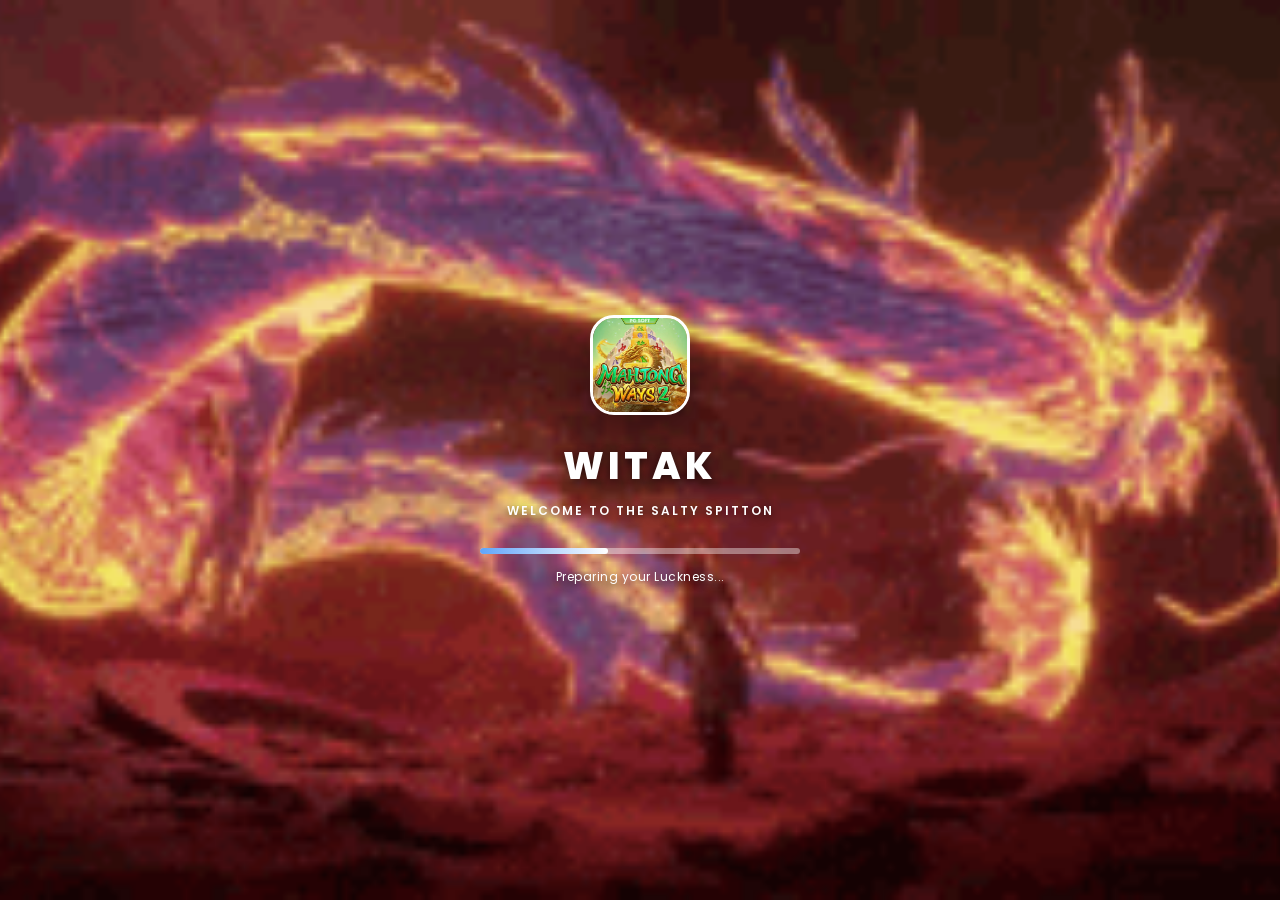
<file: index.html>
<!DOCTYPE html>
<html lang="id">
<head>
    <meta charset="UTF-8">
    <meta name="viewport" content="width=device-width, initial-scale=1.0">
    <title>Welcome Newbie 💖</title>
    <link rel="stylesheet" href="style-home.css">
</head>
<body>
<!-- LOADING SCREEN -->
<div id="loader" class="loader-screen">
    <div class="loader-content">
        <div class="loader-logo"><img src="file logo.jpg"></div>

        <h1 class="loader-name">WITAK</h1>

        <p class="loader-subtitle">
            WELCOME TO THE SALTY SPITTON
        </p>

        <div class="loader-track">
            <div class="loader-progress"></div>
        </div>

        <span class="loader-text">Preparing your Luckness...</span>
    </div>
</div>
    <div class="container">
        <div class="emoji"><img src="file logo.jpg"></div>

        <h1 class="judul">Selamat Datang!</h1>

        <p class="tks">
            Hai newbie! 🤔<br>
            Silakan klik kalau kamu berani~
        </p>

        <button type="button" id="button" class="btn-masuk">
            Daftar/Masuk 
        </button>

        <p class="footer">Made with 💥 and a little chaos</p>
    </div>

    <!-- POPUP PERTANYAAN -->
    <div class="popup" id="popup">
        <div class="popup-box" id="popupBox">
            <div class="popup-emoji" id="popupEmoji">😎</div>

            <h2 id="pertanyaan">Nuel ganteng kan?</h2>

            <p id="deskripsi">Jawab yang jujur yaa! 🤨</p>

            <div class="button-area" id="buttonArea">
                <button type="button" id="ya" class="btn-ya">
                    YA 😍
                </button>

                <button type="button" id="tidak" class="btn-tidak">
                    TIDAK 🙄
                </button>
            </div>

            <button type="button" id="ulang" class="btn-ulang">
                Main lagi 🔄
            </button>
        </div>
    </div>

    <script src="Script.js"></script>
</body>
</html>
</file>
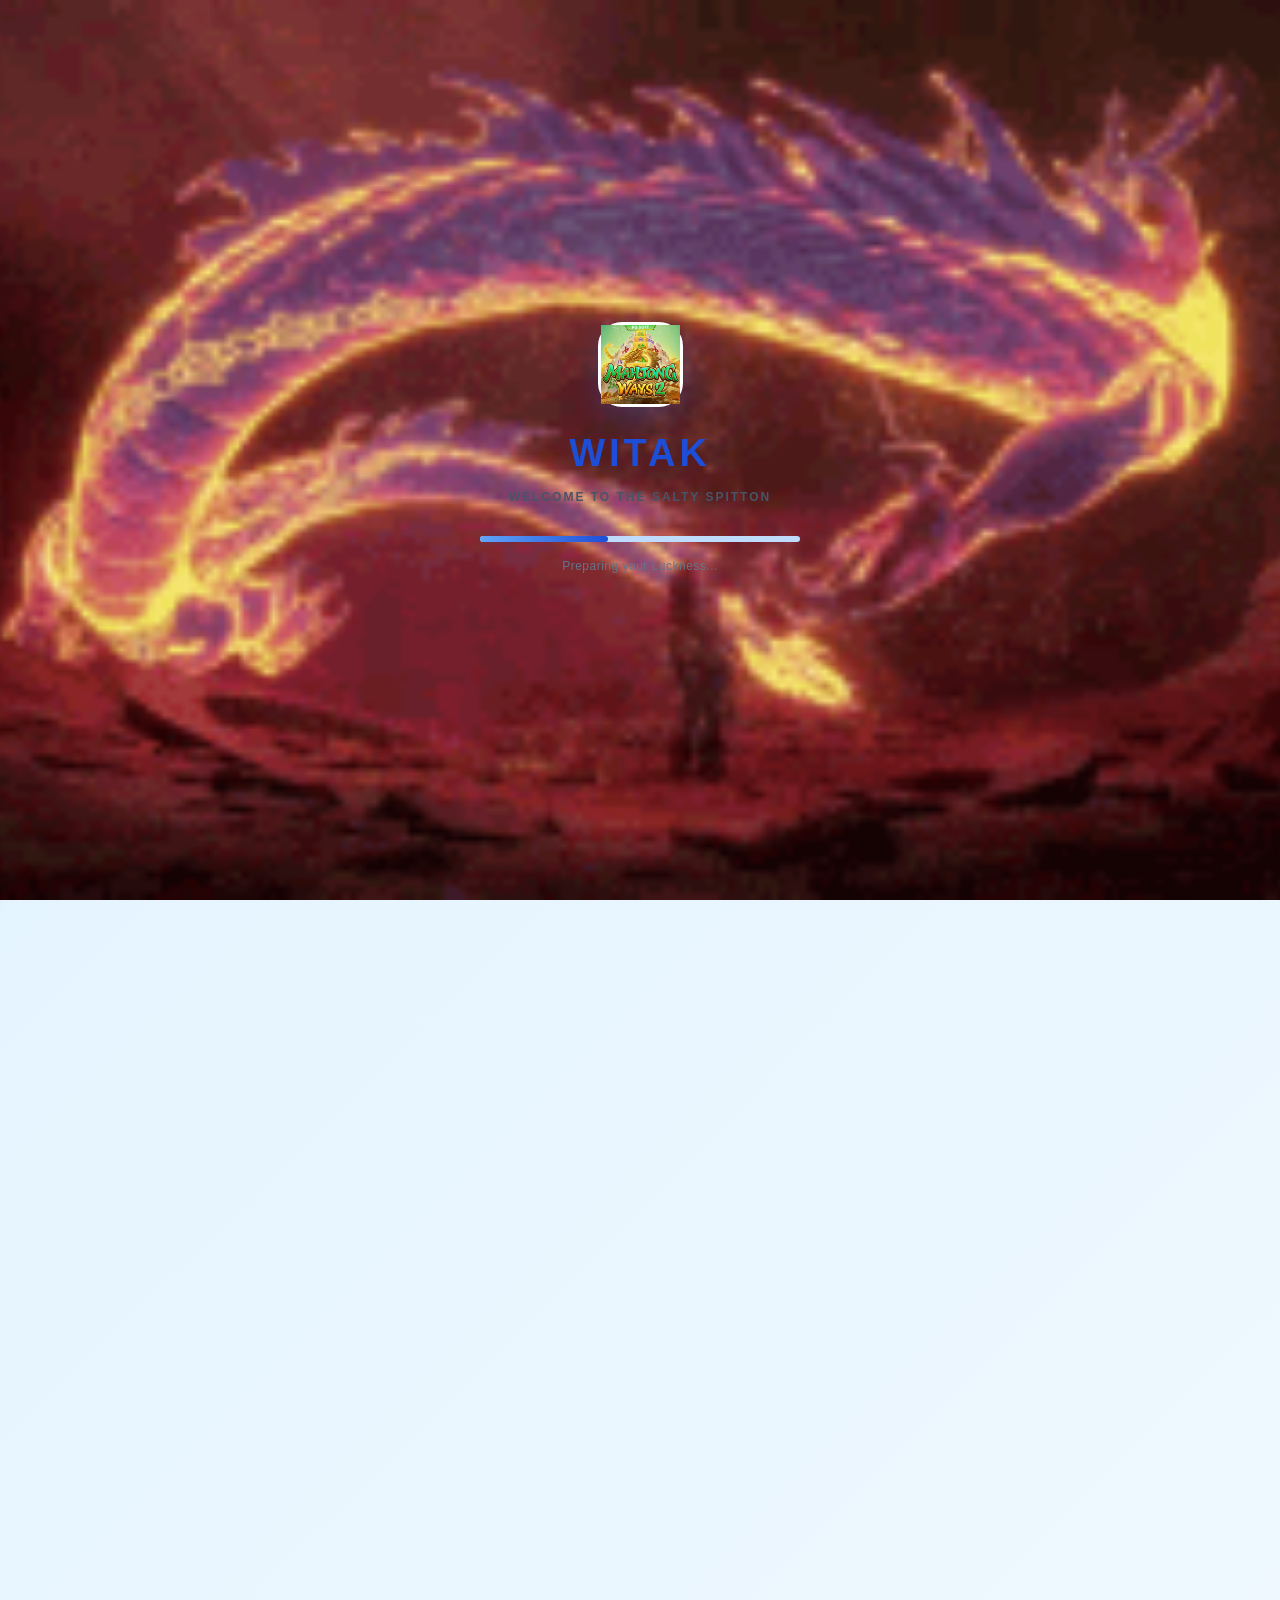
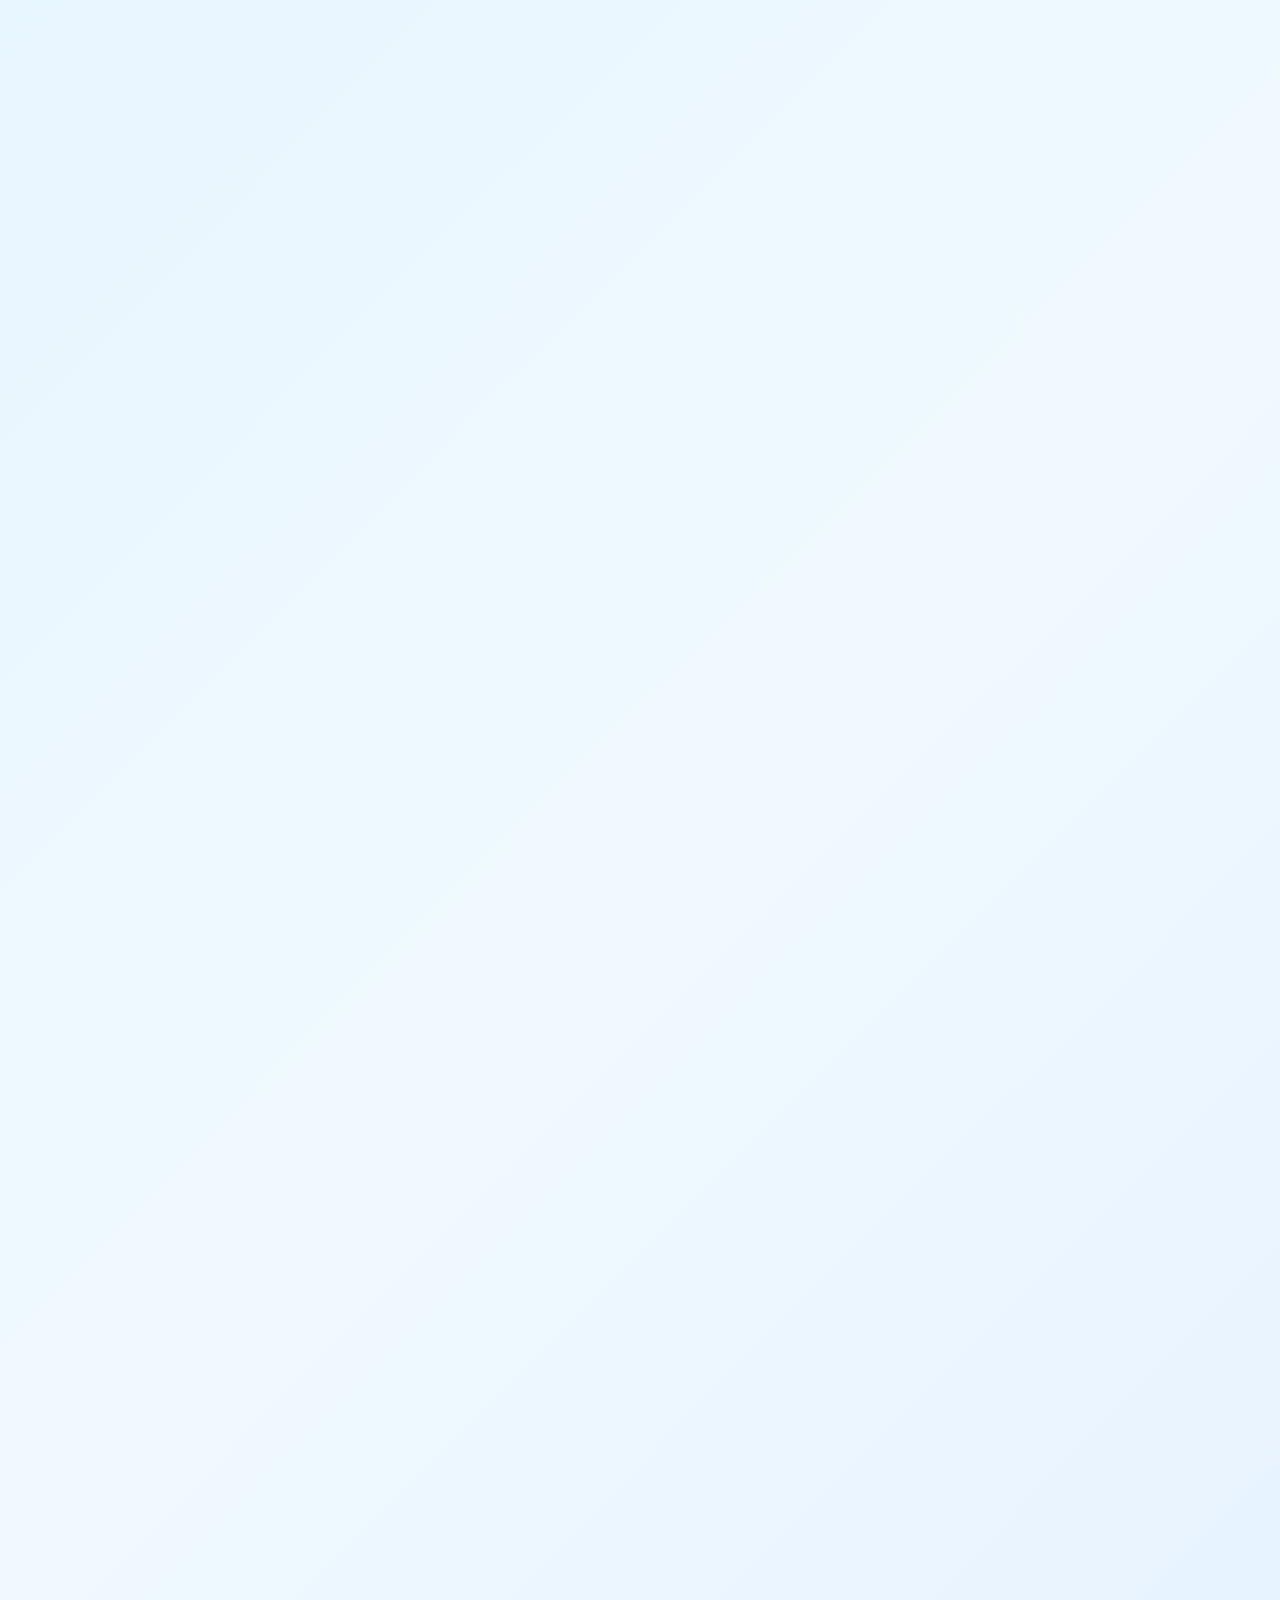
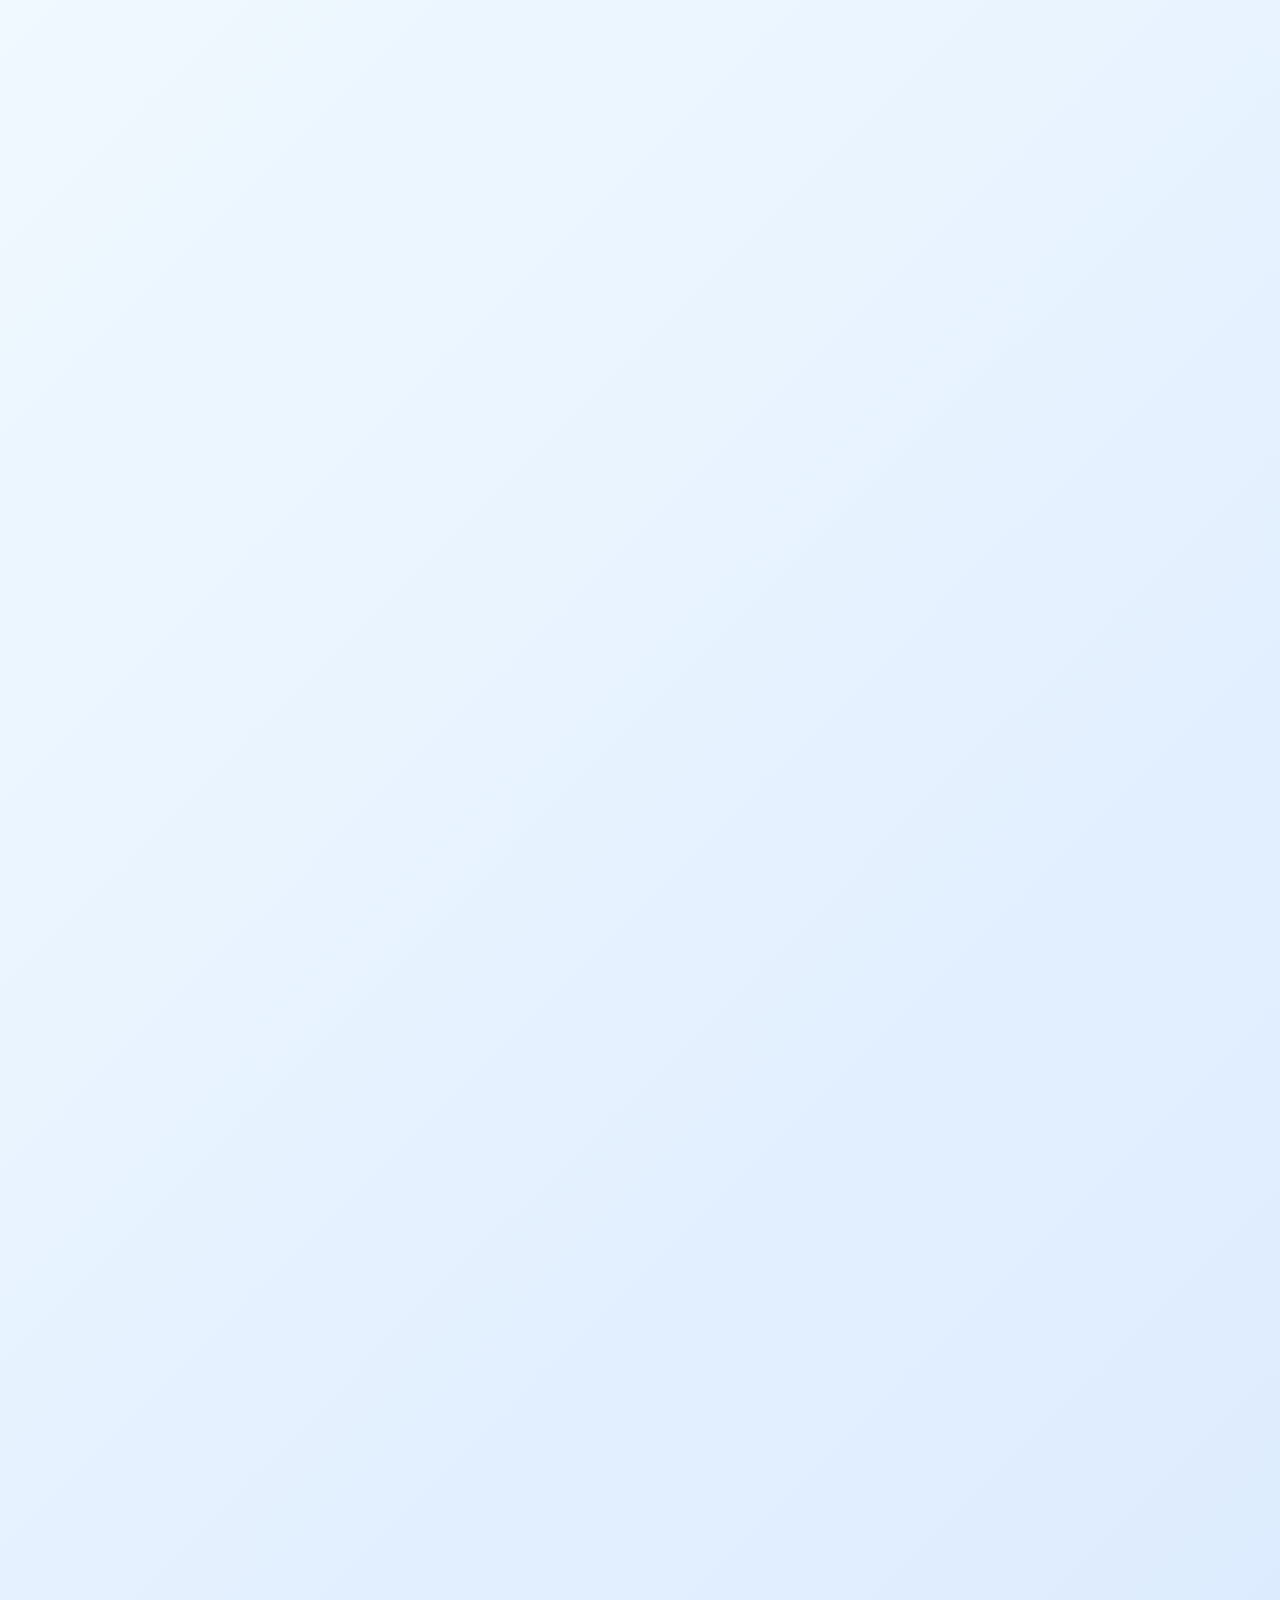
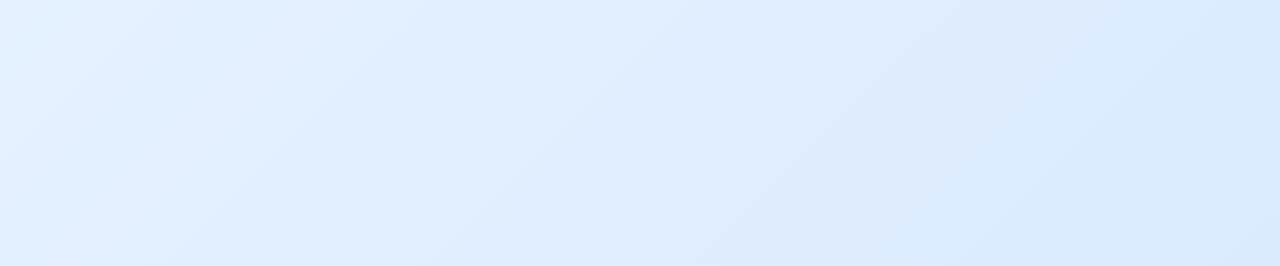
<file: Halaman-2.html>
<!DOCTYPE html>
<html lang="id">
<head>
    <meta charset="UTF-8">
    <meta name="viewport" content="width=device-width, initial-scale=1.0">

    <title>Profil Pribadi - Imanuel Laba Witak</title>

    <link rel="stylesheet" href="Style-about.css">
</head>
<body>
<!-- LOADING SCREEN -->
<div id="loader" class="loader-screen">
    <div class="loader-content">
        <div class="loader-logo"><img src="file logo.jpg"></div>

        <h1 class="loader-name">WITAK</h1>

        <p class="loader-subtitle">
            WELCOME TO THE SALTY SPITTON
        </p>

        <div class="loader-track">
            <div class="loader-progress"></div>
        </div>

        <span class="loader-text">Preparing your Luckness...</span>
    </div>
</div>

    <!-- TOMBOL SIDEBAR -->
    <button
        class="menu-toggle"
        id="menuToggle"
        aria-label="Buka menu"
        aria-expanded="false"
        aria-controls="sidebar">
        <svg xmlns="http://www.w3.org/2000/svg" width="16" height="16" fill="currentColor" class="bi bi-menu-button-wide-fill" viewBox="0 0 16 16">
  <path d="M1.5 0A1.5 1.5 0 0 0 0 1.5v2A1.5 1.5 0 0 0 1.5 5h13A1.5 1.5 0 0 0 16 3.5v-2A1.5 1.5 0 0 0 14.5 0zm1 2h3a.5.5 0 0 1 0 1h-3a.5.5 0 0 1 0-1m9.927.427A.25.25 0 0 1 12.604 2h.792a.25.25 0 0 1 .177.427l-.396.396a.25.25 0 0 1-.354 0zM0 8a2 2 0 0 1 2-2h12a2 2 0 0 1 2 2v5a2 2 0 0 1-2 2H2a2 2 0 0 1-2-2zm1 3v2a1 1 0 0 0 1 1h12a1 1 0 0 0 1-1v-2zm14-1V8a1 1 0 0 0-1-1H2a1 1 0 0 0-1 1v2zM2 8.5a.5.5 0 0 1 .5-.5h9a.5.5 0 0 1 0 1h-9a.5.5 0 0 1-.5-.5m0 4a.5.5 0 0 1 .5-.5h6a.5.5 0 0 1 0 1h-6a.5.5 0 0 1-.5-.5"/>
</svg>
    </button>

    <!-- SIDEBAR -->
    <aside class="sidebar" id="sidebar">
        <h2>Menu Profil</h2>
        <a href="#profil">PROFILE</a>
        <a href="#tentang">ABOUT ME</a>
        <a href="#experience">EXPERIENCE</a>
        <a href="#Project">MY PROJECT</a>
        <a href="#kontak">CONTACT</a>
    </aside>

    <div class="overlay" id="overlay"></div>

    <main>

        <!-- SECTION 1: PROFILE -->
        <section class="reveal" id="section-profil">
            <img
                src="foto gw.jpg"
                class="Gambar1"
                alt="Foto profil Imanuel"
                width="300">

            <h1 id="profil">PROFILE</h1>

            <ul>
                <li>Full name: Imanuel Laba Witak</li>
                <li>Age: 26 years old</li>
                <li>Place and date of birth: DKI Jakarta, 15-04-2000</li>
                <li>Address: Jl. Gading Sengon, West Kelapa Gading, North Jakarta</li>
                <li>Education: SMK, S1 TI <b>(ongoing)</b></li>
                <li>Experience: Staff OPS / Koordinator Transport</li>
            </ul>
        </section>

        <!-- SECTION 2: ABOUT ME -->
        <section class="reveal" id="section-tentang">
            <h2 id="tentang">ABOUT ME</h2>

            <p>
                Experienced Transportation Operations and Driver
                Coordinator professional with more than 5 years of
                experience in fleet operations, driver management, and
                transportation services. Also has 2 years of experience
                in warehouse administration and inventory management.
                Able to work under pressure and support operational
                efficiency to achieve company goals.
            </p>
        </section>

        <!-- SECTION 3: EXPERIENCE -->
        <section class="reveal" id="section-experience">
            <h2 id="experience">EXPERIENCE</h2>

            <ol>
                <li>Admin Warehouse (CV. DEYURA)</li>
                <ul>
                    <li>Managed inbound and outbound warehouse operations handling approximately 10,000–20,000 packages.</li>
                    <li>Monitored inbound and outbound shipment activities.</li>
                    <li>Ensured package quantity and condition accuracy.</li>
                    <li>Communicated with customers regarding shipment status.</li>
                    <li>Prepared receipts, invoices, and warehouse documentation.</li>
                    <li>Created daily, weekly, and monthly warehouse reports.</li>
                </ul>

                <li>Driver Coordinator (PT. Lestari Surya Gema Persada)</li>
                <ul>
                    <li>Coordinated more than 100 drivers and 40 operational vehicles.</li>
                    <li>Managed driver scheduling and fleet deployment.</li>
                    <li>Coordinated vehicle repairs and servicing.</li>
                    <li>Supported driver training and development.</li>
                    <li>Monitored driver performance, attendance, and safety compliance.</li>
                    <li>Handled and resolved customer complaints.</li>
                </ul>

                <li>Operation Staff (PT. Hiba Utama)</li>
                <ul>
                    <li>Managed employee shuttle operations involving 200 active vehicles, 80 standby vehicles, and 220 drivers.</li>
                    <li>Performed vehicle planning and driver allocation using TMS/BMS.</li>
                    <li>Managed deployment of small vehicles, medium vehicles, and big buses.</li>
                    <li>Allocated standby vehicles during breakdowns or maintenance.</li>
                    <li>Coordinated with maintenance teams.</li>
                    <li>Monitored fleet performance and operational readiness.</li>
                    <li>Coordinated with departments and management.</li>
                </ul>
            </ol>
        </section>

        <!-- SECTION 4: MY PROJECT -->
        <section class="reveal" id="section-project">
            <h2 id="Project">MY PROJECT</h2>

            <p>
                Here are several projects I have managed to enhance
                my skills in fleet and field operations.
            </p>

            <div class="project-container">

                <div class="project-card">
                    <img
                        src="IMG_20240530_115201_933.jpg"
                        alt="Emergency Response and Fleet Accident Handling"
                        class="project-media">

                    <div class="project-info">
                        <h3>Emergency Response &amp; Fleet Accident Handling Simulation</h3>
                        <p>
                            Conduct accident-handling simulations in the
                            field in collaboration with Transjakarta safety officers.
                        </p>
                    </div>
                </div>

                <div class="project-card">
                    <video controls class="project-media">
                        <source src="VID_20260312_230413.mp4" type="video/mp4">
                        Browser kamu tidak mendukung video.
                    </video>

                    <div class="project-info">
                        <h3>Project Fleet Readiness Audit &amp; Preventive Maintenance</h3>
                        <p>5 Minute Visual Inspection &amp; Testing.</p>
                    </div>
                </div>

                <div class="project-card">
                    <img
                        src="IMG_20240327_140943_739.jpg"
                        alt="Quick Unit Maintenance Education"
                        class="project-media">

                    <div class="project-info">
                        <h3>Quick Unit Maintenance Education</h3>
                        <p>
                            Demonstrates an efficient method for the
                            maintenance of automatic door rails.
                        </p>
                    </div>
                </div>

            </div>
        </section>

        <!-- SECTION 5: CONTACT -->
        <section class="reveal" id="section-kontak">
		<center>
            <h2 id="kontak">CONTACT</h2>
            <!-- WhatsApp -->
            <a
                href="https://wa.me/6283805394875"
                target="_blank"
                rel="noopener noreferrer">
                <<svg
            xmlns="http://www.w3.org/2000/svg"
            width="24"
            height="24"
            fill="currentColor"
            viewBox="0 0 16 16">

            <path d="M13.601 2.326A7.85 7.85 0 0 0 7.994 0C3.627 0 .068 3.558.064 7.926c0 1.399.366 2.76 1.057 3.965L0 16l4.204-1.102a7.9 7.9 0 0 0 3.79.965h.004c4.368 0 7.926-3.558 7.93-7.93A7.9 7.9 0 0 0 13.6 2.326zM7.994 14.521a6.6 6.6 0 0 1-3.356-.92l-.24-.144-2.494.654.666-2.433-.156-.251a6.56 6.56 0 0 1-1.007-3.505c0-3.626 2.957-6.584 6.591-6.584a6.56 6.56 0 0 1 4.66 1.931 6.56 6.56 0 0 1 1.928 4.66c-.004 3.639-2.961 6.592-6.592 6.592m3.615-4.934c-.197-.099-1.17-.578-1.353-.646-.182-.065-.315-.099-.445.099-.133.197-.513.646-.627.775-.114.133-.232.148-.43.05-.197-.1-.836-.308-1.592-.985-.59-.525-.985-1.175-1.103-1.372-.114-.198-.011-.304.088-.403.087-.088.197-.232.296-.346.1-.114.133-.198.198-.33.065-.134.034-.248-.015-.347-.05-.099-.445-1.076-.612-1.47-.16-.389-.323-.335-.445-.34-.114-.007-.247-.007-.38-.007a.73.73 0 0 0-.529.247c-.182.198-.691.677-.691 1.654s.71 1.916.81 2.049c.098.133 1.394 2.132 3.383 2.992.47.205.84.326 1.129.418.475.152.904.129 1.246.08.38-.058 1.171-.48 1.338-.943.164-.464.164-.86.114-.943-.049-.084-.182-.133-.38-.232"/>
        </svg>

                WhatsApp
            </a>

            <!-- Instagram -->
            <a
                href="https://www.instagram.com/"
                target="_blank"
                rel="noopener noreferrer">
                <svg
            xmlns="http://www.w3.org/2000/svg"
            width="24"
            height="24"
            fill="currentColor"
            viewBox="0 0 16 16">

            <path d="M8 0C5.829 0 5.556.01 4.703.048 3.85.088 3.269.222 2.76.42a3.9 3.9 0 0 0-1.417.923A3.9 3.9 0 0 0 .42 2.76C.222 3.268.087 3.85.048 4.7.01 5.555 0 5.827 0 8.001c0 2.172.01 2.444.048 3.297.04.852.174 1.433.372 1.942.205.526.478.972.923 1.417.444.445.89.719 1.416.923.51.198 1.09.333 1.942.372C5.555 15.99 5.827 16 8 16s2.444-.01 3.298-.048c.851-.04 1.434-.174 1.943-.372a3.9 3.9 0 0 0 1.416-.923c.445-.445.718-.891.923-1.417.197-.509.332-1.09.372-1.942C15.99 10.445 16 10.173 16 8s-.01-2.445-.048-3.299c-.04-.851-.175-1.433-.372-1.941a3.9 3.9 0 0 0-.923-1.417A3.9 3.9 0 0 0 13.24.42c-.51-.198-1.092-.333-1.943-.372C10.443.01 10.172 0 7.998 0zm-.717 1.442h.718c2.136 0 2.389.007 3.232.046.78.035 1.204.166 1.486.275.373.145.64.319.92.599s.453.546.598.92c.11.281.24.705.275 1.485.039.843.047 1.096.047 3.231s-.008 2.389-.047 3.232c-.035.78-.166 1.203-.275 1.485a2.5 2.5 0 0 1-.599.919c-.28.28-.546.453-.92.598-.28.11-.704.24-1.485.276-.843.038-1.096.047-3.232.047s-2.39-.009-3.233-.047c-.78-.036-1.203-.166-1.485-.276a2.5 2.5 0 0 1-.92-.598 2.5 2.5 0 0 1-.6-.92c-.109-.281-.24-.705-.275-1.485-.038-.843-.046-2.388-.046-3.233s.008-2.388.046-3.231c.036-.78.166-1.204.276-1.486.145-.373.319-.64.599-.92s.546-.453.92-.598c.282-.11.705-.24 1.485-.276.738-.034 1.024-.044 2.515-.045zm4.988 1.328a.96.96 0 1 0 0 1.92.96.96 0 0 0 0-1.92m-4.27 1.122a4.109 4.109 0 1 0 0 8.217 4.109 4.109 0 0 0 0-8.217m0 1.441a2.667 2.667 0 1 1 0 5.334 2.667 2.667 0 0 1 0-5.334"/>
        </svg>
                Instagram
            </a>

            <p>
                <a href="index.html">Kembali</a>
            </p>
        </section>

    </main>

    <!-- JAVASCRIPT -->
    <script src="Script-about.js"></script>

</body>
</file>
<file: style-home.css>
@import url('https://fonts.googleapis.com/css2?family=Poppins:wght@400;500;600;700;800&display=swap');

* {
    margin: 0;
    padding: 0;
    box-sizing: border-box;
}

body {
    font-family: 'Poppins', sans-serif;
    min-height: 100vh;
    display: flex;
    justify-content: center;
    align-items: center;
    overflow: hidden;
    background: linear-gradient(135deg, #ffd6e7, #e8d9ff, #d5f3ff);
    background-size: 200% 200%;
    animation: gradientMove 8s ease infinite;
    padding: 20px;
}

/* ==============================
   HALAMAN UTAMA
============================== */

.container {
    width: 100%;
    max-width: 430px;
    padding: 40px 25px;
    text-align: center;
    background: rgba(255, 255, 255, 0.85);
    border: 2px solid white;
    border-radius: 30px;
    box-shadow: 0 15px 45px rgba(174, 110, 170, 0.2);
    animation: muncul 0.8s ease;
}

.emoji {
    font-size: 60px;
    margin-bottom: 10px;
    animation: goyang 2s infinite;
}

.judul {
    font-size: clamp(25px, 6vw, 34px);
    font-weight: 800;
    color: #000000;
    margin-bottom: 12px;
}

.tks {
    color: #78647e;
    font-size: 14px;
    line-height: 1.9;
    margin-bottom: 25px;
}

button {
    font-family: inherit;
    font-weight: 700;
    font-size: 14px;
    border: none;
    border-radius: 15px;
    padding: 13px 24px;
    cursor: pointer;
    transition: transform 0.2s, box-shadow 0.2s;
    -webkit-tap-highlight-color: transparent;
}

button:active {
    transform: scale(0.95);
}

.btn-masuk {
    color: white;
    background: linear-gradient(150deg, #000000, #00aaff);
    box-shadow: 0 6px 0 #df4d8b;
}

.btn-masuk:hover {
    transform: translateY(-3px);
    box-shadow: 0 9px 0 #df4d8b;
}

.footer {
    font-size: 10px;
    color: #b49bb5;
    margin-top: 28px;
}

/* ==============================
   POPUP
============================== */

.popup {
    position: fixed;
    inset: 0;
    display: none;
    justify-content: center;
    align-items: center;
    padding: 20px;
    background: rgba(57, 34, 65, 0.45);
    backdrop-filter: blur(7px);
    z-index: 10;
}

.popup.aktif {
    display: flex;
    animation: fadeIn 0.3s ease;
}

.popup-box {
    width: 100%;
    max-width: 370px;
    padding: 30px 22px;
    text-align: center;
    background: #fffaff;
    border: 3px solid white;
    border-radius: 28px;
    box-shadow: 0 20px 60px rgba(50, 20, 60, 0.2);
    animation: popIn 0.4s cubic-bezier(.17,.67,.35,1.3);
}

.popup-emoji {
    font-size: 60px;
    margin-bottom: 12px;
}

.popup-box h2 {
    font-size: 23px;
    color: #e75495;
    margin-bottom: 10px;
}

.popup-box p {
    font-size: 12px;
    color: #89748d;
    margin-bottom: 25px;
}

.button-area {
    display: flex;
    justify-content: center;
    align-items: center;
    gap: 14px;
    min-height: 55px;
}

.btn-ya {
    color: white;
    background: #ff65a3;
    box-shadow: 0 5px 0 #dc4283;
}

.btn-ya:hover {
    transform: translateY(-3px) scale(1.04);
}

.btn-tidak {
    color: white;
    background: #aaa1b5;
    box-shadow: 0 5px 0 #8b8098;
    position: relative;
    z-index: 12;
}

.btn-ulang {
    display: none;
    margin: 12px auto 0;
    color: #d94b91;
    background: #ffe2f0;
}

.btn-ulang.tampil {
    display: block;
}

/* ==============================
   LOADER SCREEN
============================== */

.loader-screen {
    position: fixed;
    inset: 0;
    z-index: 9999;

    width: 100%;
    height: 100vh;
    height: 100dvh;

    display: flex;
    align-items: center;
    justify-content: center;

    padding: 20px;
    overflow: hidden;
    isolation: isolate;

    /* GANTI PATH INI SESUAI LOKASI GIF LO */
    background-image: url("images/background.gif");
    background-size: cover;
    background-position: center;
    background-repeat: no-repeat;

    opacity: 1;
    visibility: visible;
    transition: opacity 1.2s ease, visibility 1.2s ease;
}

/* Lapisan gelap supaya teks tetap terbaca */

html,
body {
    margin: 0;
    min-height: 100%;
}

.loader-screen {
    position: fixed;
    inset: 0;
    width: 100%;
    height: 100vh;
    height: 100dvh;
    box-sizing: border-box;

    display: flex;
    align-items: center;
    justify-content: center;

    padding: 20px;
    overflow: hidden;
    z-index: 99999;

    background-image: url("naga.gif");
    background-size: cover;
    background-position: center;
    background-repeat: no-repeat;

    opacity: 1;
    visibility: visible;
    transition: opacity 1.2s ease, visibility 1.2s ease;
}

.loader-screen.loader-hidden {
    opacity: 0;
    visibility: hidden;
    pointer-events: none;
}

.loader-content {
    position: relative;
    z-index: 1;
    width: 100%;
    max-width: 320px;
    margin: auto;
    text-align: center;
}

.loader-logo img {
    display: block;
    width: 100%;
    height: 100%;
    object-fit: cover;
    object-position: center;
}

body.is-loading {
    overflow: hidden;
}
/* Semua isi loader berada tepat di tengah */

.loader-content {
    position: relative;
    z-index: 1;

    width: 100%;
    max-width: 320px;

    display: flex;
    flex-direction: column;
    align-items: center;
    text-align: center;

    animation: loaderDrop 1.5s ease both;
}

/* ==============================
   LOGO GAMBAR 100 X 100
============================== */

.loader-logo {
    width: 100px;
    height: 100px;
    flex-shrink: 0;

    margin: 0 auto 22px;
    overflow: hidden;

    border: 3px solid #ffffff;
    border-radius: 24px;

    box-shadow: 0 10px 30px rgba(0, 0, 0, 0.3);
}

.loader-logo img {
    display: block;
    width: 100%;
    height: 100%;

    object-fit: cover;
    object-position: center;
}

/* ==============================
   NAMA
============================== */

.loader-name {
    margin: 0 0 8px;

    color: #ffffff;
    font-size: clamp(28px, 6vw, 38px);
    font-weight: 800;
    letter-spacing: 4px;

    text-shadow: 0 2px 10px rgba(0, 0, 0, 0.6);
}

/* ==============================
   SUBTITLE
============================== */

.loader-subtitle {
    padding: 0;
    margin: 0 0 28px;

    background: transparent;
    box-shadow: none;
    border-radius: 0;

    color: #ffffff;
    font-size: 12px;
    font-weight: 600;
    letter-spacing: 2px;

    text-shadow: 0 2px 8px rgba(0, 0, 0, 0.7);
}

/* ==============================
   PROGRESS BAR
============================== */

.loader-track {
    width: 100%;
    height: 6px;

    overflow: hidden;
    border-radius: 20px;

    background: rgba(255, 255, 255, 0.4);
}

.loader-progress {
    width: 40%;
    height: 100%;

    border-radius: 20px;
    background: linear-gradient(90deg, #60a5fa, #ffffff);

    animation: loadingProgress 1.5s ease-in-out infinite;
}

.loader-text {
    display: block;
    margin-top: 14px;

    color: #ffffff;
    font-size: 12px;
    letter-spacing: 0.5px;

    text-shadow: 0 2px 8px rgba(0, 0, 0, 0.7);
}

/* ==============================
   LOADER SELESAI
============================== */

.loader-screen.loader-hidden {
    opacity: 0;
    visibility: hidden;
    pointer-events: none;
}

body.is-loading {
    overflow: hidden;
}

/* ==============================
   ANIMASI
============================== */

@keyframes muncul {
    from {
        opacity: 0;
        transform: translateY(25px);
    }
    to {
        opacity: 1;
        transform: translateY(0);
    }
}

@keyframes popIn {
    from {
        opacity: 0;
        transform: scale(0.7);
    }
    to {
        opacity: 1;
        transform: scale(1);
    }
}

@keyframes fadeIn {
    from {
        opacity: 0;
    }
    to {
        opacity: 1;
    }
}

@keyframes goyang {
    0%, 100% {
        transform: rotate(-8deg);
    }
    50% {
        transform: rotate(8deg);
    }
}

@keyframes gradientMove {
    0%, 100% {
        background-position: 0% 50%;
    }
    50% {
        background-position: 100% 50%;
    }
}

@keyframes loaderDrop {
    from {
        opacity: 0;
        transform: translateY(-25px);
    }
    to {
        opacity: 1;
        transform: translateY(0);
    }
}

@keyframes loadingProgress {
    0% {
        transform: translateX(-110%);
    }
    100% {
        transform: translateX(260%);
    }
}

/* ==============================
   RESPONSIVE
============================== */

@media (max-width: 400px) {
    .container {
        padding: 32px 18px;
    }

    .popup-box h2 {
        font-size: 21px;
    }
}

/* Hormati pengaturan reduced motion */

@media (prefers-reduced-motion: reduce) {
    .container,
    .emoji,
    .popup-box,
    .popup.aktif,
    .loader-content,
    .loader-progress {
        animation: none;
    }

    .loader-progress {
        width: 100%;
    }

    .loader-screen {
        transition: none;
    }
}
</file>
<file: Style-about.css>
/* =========================
   1. RESET CSS
========================= */

* {
    margin: 0;
    padding: 0;
    box-sizing: border-box;
}

html {
    width: 100%;
    scroll-behavior: smooth;
    scroll-snap-type: y proximity;
}

body {
    font-family: 'Segoe UI', Arial, sans-serif;
    background: linear-gradient(135deg, #e0f2fe, #f0f9ff, #dbeafe);
    color: #1e293b;
    line-height: 1.8;

    width: 100%;
    min-height: 100vh;
    min-height: 100dvh;
    margin: 0;
    padding: 0;

    overflow-x: hidden;

    /* Fade in saat halaman pertama dibuka */
    animation: pageFadeIn 1.2s ease-out both;
}

@keyframes pageFadeIn {
    from {
        opacity: 0;
    }

    to {
        opacity: 1;
    }
}

/* =========================
   2. LAYOUT UTAMA
========================= */

main {
    display: flex;
    flex-direction: column;
    gap: 0;

    width: 100%;
    margin: 0;
    padding: 0;
}

/* Setiap section minimal setinggi layar */

main section {
    display: flex;
    flex-direction: column;
    justify-content: center;

    width: 100%;
    min-width: 0;
    min-height: 100vh;
    min-height: 100dvh;

    margin: 0;
    padding: 70px 30px;

    scroll-snap-align: start;
    scroll-margin-top: 0;
}

/* Section profil: foto tetap di tengah */

#section-profil {
    align-items: stretch;
}

#section-profil .Gambar1 {
    align-self: center;
}

/* =========================
   3. ANIMASI SECTION
========================= */

/* Kondisi sebelum section terlihat */

main section.reveal {
    opacity: 0;
    transform: translateY(-40px);

    transition:
        opacity 0.8s ease,
        transform 0.8s cubic-bezier(0.22, 1, 0.36, 1);
}

/* Saat section masuk ke layar */

main section.reveal.show {
    opacity: 1;
    transform: translateY(0);
}

/* =========================
   4. FOTO PROFIL
========================= */

.Gambar1 {
    display: block;

    width: 200px;
    height: 200px;
    max-width: 100%;

    object-fit: cover;
    border-radius: 50%;
    border: 5px solid white;

    box-shadow: 0 8px 25px rgba(37, 99, 235, 0.25);

    margin: 0 auto 20px;
}

/* =========================
   5. JUDUL
========================= */

h1 {
    text-align: center;
    color: #1d4ed8;

    font-size: clamp(26px, 4vw, 36px);
    line-height: 1.3;

    margin-bottom: 25px;
}

h2 {
    color: #1d4ed8;
    font-size: clamp(20px, 3vw, 23px);

    margin-top: 30px;
    margin-bottom: 12px;
    padding-left: 12px;

    border-left: 5px solid #3b82f6;
    line-height: 1.4;
}

/* Judul sidebar */

.sidebar h2 {
    color: white;
    font-size: 23px;

    margin: 0 0 25px;
    padding: 0 0 12px;

    border-left: none;
    border-bottom: 2px solid rgba(255, 255, 255, 0.3);
}

/* =========================
   6. DAFTAR INFORMASI
========================= */

ul,
ol {
    background-color: white;

    padding: 20px 25px 20px 45px;
    margin-bottom: 20px;

    border-radius: 14px;
    box-shadow: 0 5px 18px rgba(15, 23, 42, 0.08);
}

li {
    padding: 5px 0;
    font-size: 20px;
    overflow-wrap: anywhere;
}

li::marker {
    color: #2563eb;
}

/* =========================
   7. PARAGRAF
========================= */

p {
    background-color: white;
    padding: 20px;
    margin-bottom: 20px;

    border-radius: 14px;
    box-shadow: 0 5px 18px rgba(15, 23, 42, 0.08);

    overflow-wrap: anywhere;
}

/* =========================
   8. TAUTAN
========================= */

a {
    display: inline-block;

    text-decoration: none;
    color: #2563eb;
    font-weight: 600;

    margin: 5px 8px 10px 0;

    transition:
        color 0.3s ease,
        transform 0.3s ease;
}

a:hover {
    color: #1e40af;
    transform: translateY(-2px);
}

/* =========================
   9. TOMBOL UMUM
========================= */

button {
    background: linear-gradient(135deg, #2563eb, #1d4ed8);
    color: white;

    border: none;
    padding: 10px 24px;
    border-radius: 8px;

    font-size: 15px;
    font-weight: bold;

    cursor: pointer;

    transition:
        background 0.3s ease,
        transform 0.3s ease,
        box-shadow 0.3s ease;
}

button:hover {
    background: #1e40af;
    transform: translateY(-2px);

    box-shadow: 0 5px 12px rgba(37, 99, 235, 0.3);
}

/* =========================
   10. TOMBOL MENU
========================= */

.menu-toggle {
    position: fixed;
    top: 15px;
    left: 15px;

    z-index: 1002;

    width: 48px;
    height: 48px;
    padding: 0;

    display: flex;
    align-items: center;
    justify-content: center;

    background: linear-gradient(135deg, #2563eb, #1d4ed8);
    color: white;

    border: none;
    border-radius: 10px;

    font-size: 25px;
    cursor: pointer;

    box-shadow: 0 4px 12px rgba(37, 99, 235, 0.25);
}

.menu-toggle:hover {
    background: #1e40af;
    transform: scale(1.05);
}

/* =========================
   11. SIDEBAR
========================= */

.sidebar {
    position: fixed;
    top: 0;
    left: -280px;

    width: 260px;
    height: 100vh;
    height: 100dvh;

    padding: 80px 20px 25px;
    overflow-y: auto;

    background: linear-gradient(180deg, #1e3a8a, #1d4ed8);
    box-shadow: 5px 0 25px rgba(15, 23, 42, 0.2);

    z-index: 1001;

    transition: left 0.3s ease;
}

.sidebar.active {
    left: 0;
}

.sidebar a {
    display: block;

    color: white;
    margin: 8px 0;
    padding: 12px 15px;

    font-size: 16px;
    font-weight: 500;

    border-radius: 8px;

    transition:
        background 0.2s ease,
        padding 0.2s ease;
}

.sidebar a:hover {
    color: white;
    background: rgba(255, 255, 255, 0.18);

    padding-left: 22px;
    transform: none;
}

/* =========================
   12. OVERLAY
========================= */

.overlay {
    position: fixed;
    inset: 0;

    background: rgba(15, 23, 42, 0.45);

    opacity: 0;
    visibility: hidden;

    z-index: 1000;

    transition:
        opacity 0.3s ease,
        visibility 0.3s ease;
}

.overlay.active {
    opacity: 1;
    visibility: visible;
}

body.menu-open {
    overflow: hidden;
}

/* =========================
   13. PROJECT
========================= */

.project-container {
    display: grid;

    grid-template-columns: repeat(3, minmax(0, 1fr));
    align-items: stretch;

    gap: 20px;
    width: 100%;

    margin: 20px 0 30px;
}

.project-card {
    display: flex;
    flex-direction: column;

    min-width: 0;
    overflow: hidden;

    background: #ffffff;
    border-radius: 14px;

    box-shadow: 0 5px 18px rgba(15, 23, 42, 0.10);

    transition:
        transform 0.3s ease,
        box-shadow 0.3s ease;
}

.project-card:hover {
    transform: translateY(-5px);

    box-shadow: 0 10px 25px rgba(37, 99, 235, 0.18);
}

.project-media,
.project-card img,
.project-card video {
    display: block;

    width: 100%;
    max-width: 100%;

    aspect-ratio: 16 / 10;
    object-fit: cover;

    background: #dbeafe;
}

.project-info {
    flex: 1;
    padding: 16px;
}

.project-info h3 {
    color: #1d4ed8;

    font-size: 18px;
    line-height: 1.4;

    margin-bottom: 10px;
}

.project-info p {
    background: transparent;

    padding: 0;
    margin: 0;

    box-shadow: none;

    color: #475569;
    font-size: 14px;
    line-height: 1.7;
}

/* =========================
   14. GAMBAR DAN VIDEO RESPONSIF
========================= */

img,
video {
    max-width: 100%;
}

/* =========================
   15. TABLET
========================= */

@media (max-width: 768px) {
    .project-container {
        grid-template-columns: repeat(2, minmax(0, 1fr));
        gap: 15px;
    }
}

/* =========================
   16. HP
========================= */

@media (max-width: 600px) {
    main section {
        padding: 75px 16px 35px;
    }

    h1 {
        font-size: 28px;
    }

    h2 {
        font-size: 20px;
    }

    .Gambar1 {
        width: 160px;
        height: 160px;
    }

    ul,
    ol,
    p {
        padding: 16px 20px;
    }

    li {
        font-size: 16px;
    }

    .sidebar {
        width: 260px;
    }

    .menu-toggle {
        width: 44px;
        height: 44px;
        font-size: 23px;
    }

    .project-container {
        grid-template-columns: minmax(0, 1fr);
        gap: 16px;
    }
}

/* =========================
   17. LAYAR PENDEK
========================= */

@media (max-height: 600px) {
    main section {
        padding-top: 65px;
        padding-bottom: 25px;
    }
}

/* =========================
   18. AKSESIBILITAS
========================= */

@media (prefers-reduced-motion: reduce) {
    html {
        scroll-behavior: auto;
    }

    body {
        animation: none;
    }

    main section.reveal,
    main section.reveal.show {
        opacity: 1;
        transform: none;
        transition: none;
        animation: none;
    }

    .sidebar,
    .overlay,
    .project-card,
    a,
    button {
        transition: none;
    }
}


.loader-screen {
    position: fixed;
    inset: 0;
    width: 100%;
    height: 100vh;
    height: 100dvh;
    box-sizing: border-box;

    display: flex;
    align-items: center;
    justify-content: center;

    padding: 20px;
    overflow: hidden;
    z-index: 99999;

    background-image: url("naga.gif");
    background-size: cover;
    background-position: center;
    background-repeat: no-repeat;

    opacity: 1;
    visibility: visible;
    transition: opacity 1.2s ease, visibility 1.2s ease;
}

.loader-screen.loader-hidden {
    opacity: 0;
    visibility: hidden;
    pointer-events: none;
}

.loader-content {
    position: relative;
    z-index: 1;
    width: 100%;
    max-width: 320px;
    margin: auto;
    text-align: center;
}

.loader-logo img {
    display: block;
    width: 100%;
    height: 100%;
    object-fit: cover;
    object-position: center;
}


/* Logo inisial */

.loader-logo {
    display: flex;
    align-items: center;
    justify-content: center;

    width: 85px;
    height: 85px;

    margin: 0 auto 22px;

    border: 3px solid #ffffff;
    border-radius: 24px;

    background: linear-gradient(
        135deg,
        #2563eb,
        #1d4ed8
    );

    color: #ffffff;
    font-size: 32px;
    font-weight: 800;
    letter-spacing: 2px;

    box-shadow: 0 10px 30px rgba(37, 99, 235, 0.25);
}

/* Nama */

.loader-name {
    margin: 0 0 8px;

    color: #1d4ed8;
    font-size: clamp(28px, 6vw, 38px);
    letter-spacing: 4px;
}

/* Subtitle */

.loader-subtitle {
    padding: 0;
    margin: 0 0 28px;

    background: transparent;
    box-shadow: none;
    border-radius: 0;

    color: #475569;
    font-size: 12px;
    font-weight: 600;
    letter-spacing: 2px;
}

/* Track loading */

.loader-track {
    width: 100%;
    height: 6px;

    overflow: hidden;
    border-radius: 20px;

    background: #bfdbfe;
}

/* Progress bergerak */

.loader-progress {
    width: 40%;
    height: 100%;

    border-radius: 20px;

    background: linear-gradient(
        90deg,
        #60a5fa,
        #1d4ed8
    );

    animation: loadingProgress 1.5s ease-in-out infinite;
}

.loader-text {
    display: block;
    margin-top: 14px;

    color: #64748b;
    font-size: 12px;
    letter-spacing: 0.5px;
}

/* Animasi logo dan isi */

@keyframes loaderDrop {
    from {
        opacity: 0;
        transform: translateY(-25px);
    }

    to {
        opacity: 1;
        transform: translateY(0);
    }
}

/* Animasi progress bar */

@keyframes loadingProgress {
    0% {
        transform: translateX(-110%);
    }

    100% {
        transform: translateX(260%);
    }
}

/* Loading selesai */

.loader-screen.loader-hidden {
    opacity: 0;
    visibility: hidden;
    pointer-events: none;
}

/* Jangan scroll saat loading */

body.is-loading {
    overflow: hidden;
}

/* Hormati pengaturan reduced motion */

@media (prefers-reduced-motion: reduce) {
    .loader-content {
        animation: none;
    }

    .loader-progress {
        animation: none;
        width: 100%;
    }

    .loader-screen {
        transition: none;
    }
}
</file>
